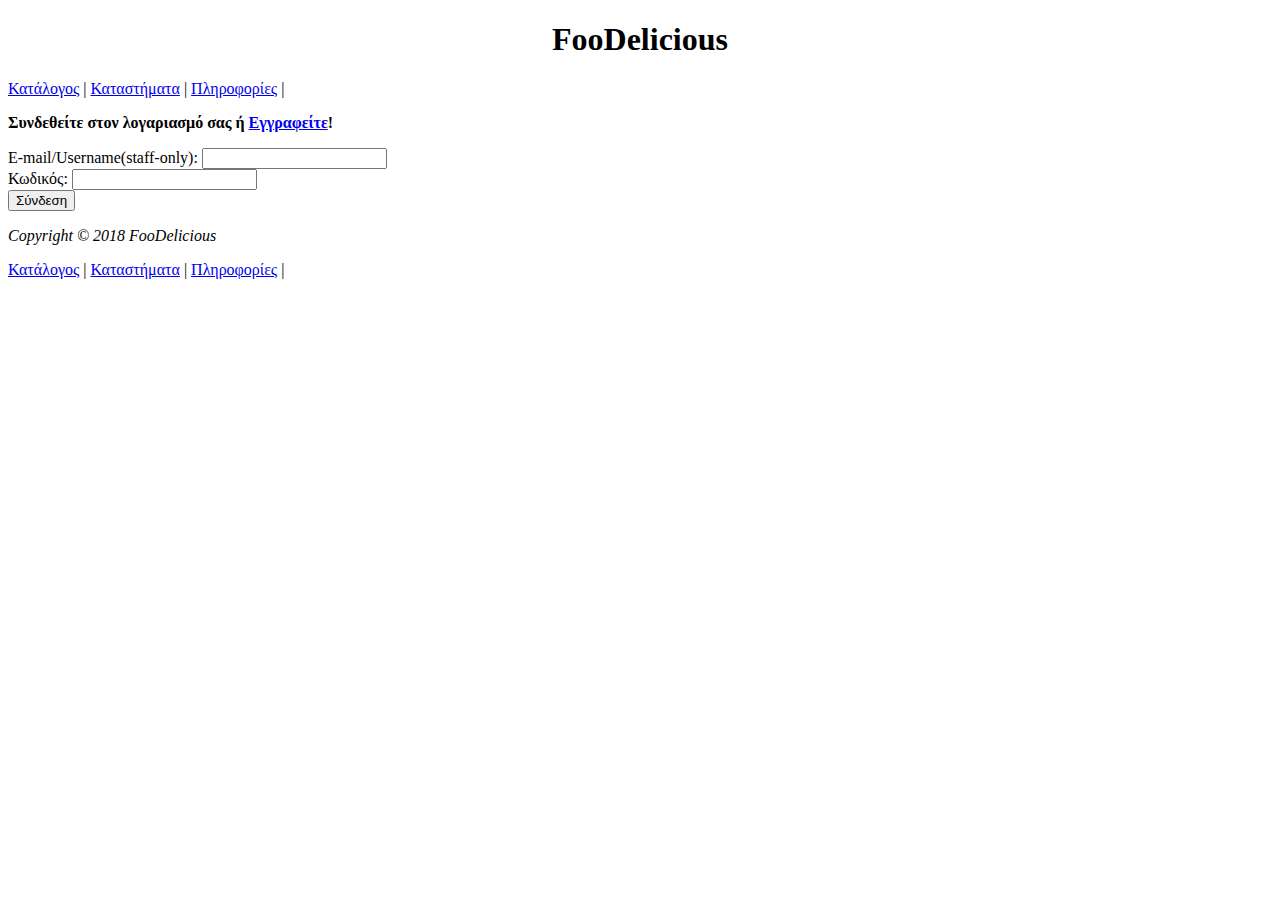
<file: index.html>
<!DOCTYPE html>
<html lang="gr">

<head>
  <meta charset="utf-8">
  <meta name="viewport" content="width=device-width, initial-scale=1">
  <title>
    FooDelicious
  </title>
</head>

<body>
  <header>
    <hgroup>
      <h1  align=center><b>FooDelicious</b></h1>
    </hgroup>
    <nav>
      <p>
  			<a href="#">Κατάλογος</a> |
  			<a href="#">Καταστήματα</a> |
  			<a href="#">Πληροφορίες</a> |
  		</p>
    </nav>
  </header>
  <article>
    <section id="login">
      <p align="left">
        <strong>Συνδεθείτε στον λογαριασμό σας ή <a href="html\Register.html">Εγγραφείτε</a>!</strong>

        <form action="php/login.php" method="post" align="left">
          E-mail/Username(staff-only):   <input type="text"     name="email"    /><br>
          Κωδικός:  <input type="password" name="password" /><br>
                    <input type="submit"   value="Σύνδεση" />
        </form>
      </p>
    </section>
</article>
<footer>
  <p><em>Copyright &copy; 2018 FooDelicious</em></p>
  <nav>
    <p>
      <a href="#">Κατάλογος</a> |
      <a href="#">Καταστήματα</a> |
      <a href="#">Πληροφορίες</a> |
    </p>
  </nav>
</footer>
</body>
</html>
</file>
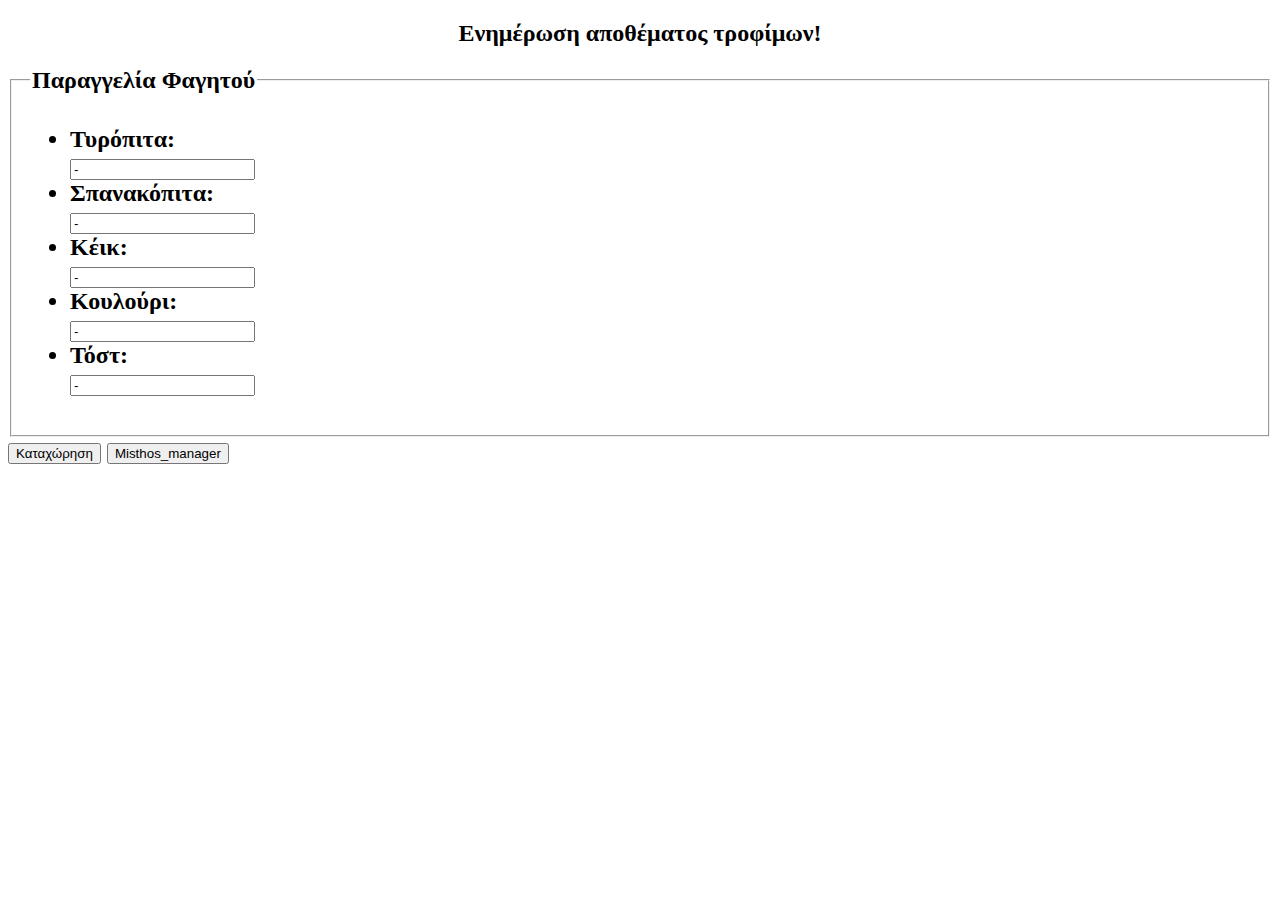
<file: Manager_View.html>
<?php
session_start();
?>

<!DOCTYPE html>
<html lang="gr">

<head>
  <meta charset="utf-8">
  <meta name="viewport" content="initial-scale=1.0, user-scalable=no">
  <title>manager_view</title>
</head>

<body>

  <section>
    <h2 id="order" align="center">Ενημέρωση αποθέματος τροφίμων!<h2>
    <article>

      <form action="Update_stock.php" method="POST" class="wrapper">
        
        <fieldset>
          <legend>Παραγγελία Φαγητού</legend>
          <ul>
            <li>Τυρόπιτα:    </br>  <input type="int" name="chesse"     value="-" /> </li>
            <li>Σπανακόπιτα: </br>  <input type="int" name="spinach"    value="-" /> </li>
            <li>Κέικ:        </br>  <input type="int" name="cake"       value="-" /> </li>
            <li>Κουλούρι:    </br>  <input type="int" name="bread"      value="-" /> </li>
            <li>Τόστ:        </br>  <input type="int" name="toast"      value="-" /> </li>
          </ul>
        </fieldset>
        <input type="submit" value="Καταχώρηση">
		<input type="submit" value="Misthos_manager" >
		
      </form>
    </article>
  </section>
  <div id="breaker"></div>
</body>
</html>
</file>
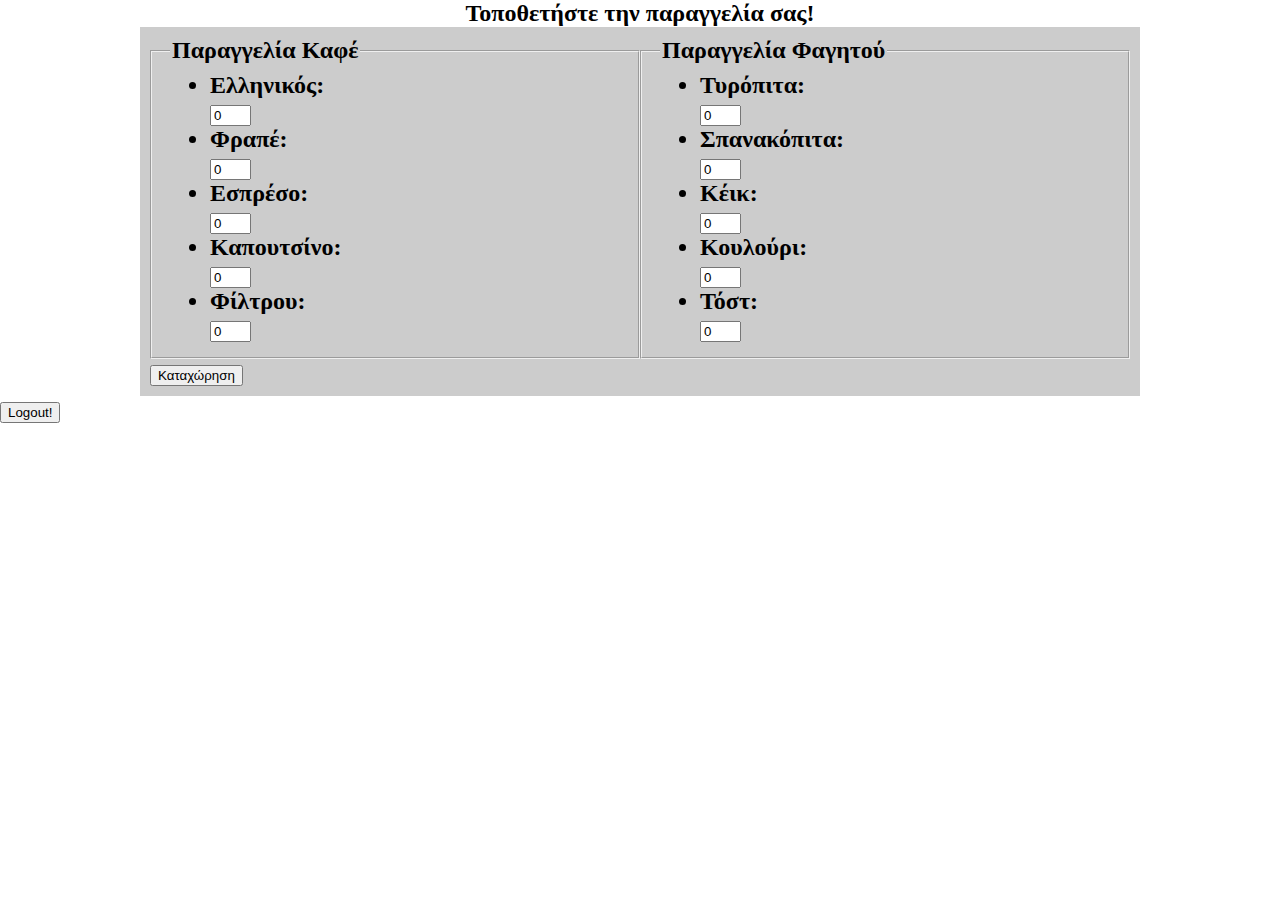
<file: html/Item_Selection.html>
<?php
session_start();
?>

<!DOCTYPE html>
<html lang="gr">

<head>
  <meta charset="utf-8">
  <meta name="viewport" content="initial-scale=1.0, user-scalable=no">
  <link rel="stylesheet" type="text/css" href="../css/fieldset.css">
  <link rel="stylesheet" type="text/css" href="../css/client_location.css">
  <title>Item_Selection</title>
</head>

<body>

  <section>
    <h2 id="order" align="center">Τοποθετήστε την παραγγελία σας!<h2>
    <article>

      <form action="../html/Location_Selection.html" method="POST" class="wrapper">
        <fieldset>
          <legend>Παραγγελία Καφέ</legend>
          <ul>
            <li>Ελληνικός: </br>  <input type="int" name="greek"      value=0 /> </li>
            <li>Φραπέ:     </br>  <input type="int" name="frape"      value=0 /> </li>
            <li>Εσπρέσο:   </br>  <input type="int" name="espreso"    value=0 /> </li>
            <li>Καπουτσίνο:</br>  <input type="int" name="cappuccino" value=0 /> </li>
            <li>Φίλτρου:   </br>  <input type="int" name="french"     value=0 /> </li>
          </ul>
        </fieldset>
        <fieldset>
          <legend>Παραγγελία Φαγητού</legend>
          <ul>
            <li>Τυρόπιτα:    </br>  <input type="int" name="chesse"     value=0 /> </li>
            <li>Σπανακόπιτα: </br>  <input type="int" name="spinach"    value=0 /> </li>
            <li>Κέικ:        </br>  <input type="int" name="cake"       value=0 /> </li>
            <li>Κουλούρι:    </br>  <input type="int" name="bread"      value=0 /> </li>
            <li>Τόστ:        </br>  <input type="int" name="toast"      value=0 /> </li>
          </ul>
        </fieldset>
        <input type="submit" value="Καταχώρηση">
      </form>
      <form action="../php/logout.php">
        <input type="submit" value="Logout!">
      </form>
    </article>
  </section>
  <div id="breaker"></div>
</body>
</html>
</file>
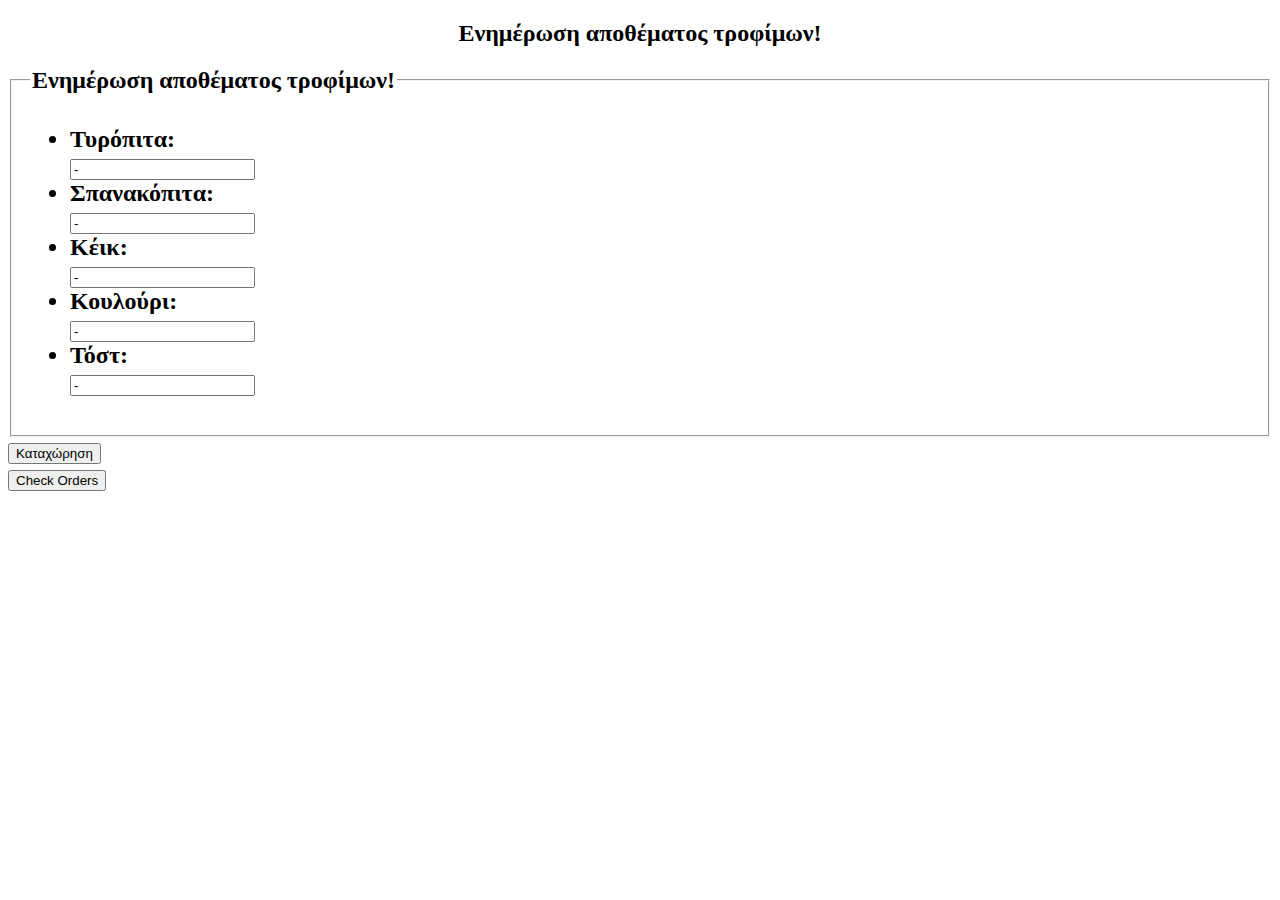
<file: html/Manager_View.html>
<?php
session_start();
?>

<!DOCTYPE html>
<html lang="gr">

<head>
  <meta charset="utf-8">
  <meta name="viewport" content="initial-scale=1.0, user-scalable=no">
  <title>manager_view</title>
</head>

<body>

  <section>
    <h2 id="order" align="center">Ενημέρωση αποθέματος τροφίμων!<h2>
    <article>

      <form action="../php/Update_stock.php" method="POST" class="wrapper">

        <fieldset>
          <legend>Ενημέρωση αποθέματος τροφίμων!</legend>
          <ul>
            <li>Τυρόπιτα:    </br>  <input type="int" name="chesse"     value="-" /> </li>
            <li>Σπανακόπιτα: </br>  <input type="int" name="spinach"    value="-" /> </li>
            <li>Κέικ:        </br>  <input type="int" name="cake"       value="-" /> </li>
            <li>Κουλούρι:    </br>  <input type="int" name="bread"      value="-" /> </li>
            <li>Τόστ:        </br>  <input type="int" name="toast"      value="-" /> </li>
          </ul>
        </fieldset>
        <input type="submit" value="Καταχώρηση">

      </form>
      <form action="../php/OrdersInProgress.php" method="POST" class="wrapper">
        <input type="submit" value="Check Orders">
      </form>
    </article>
  </section>
  <div id="breaker"></div>
</body>
</html>
</file>
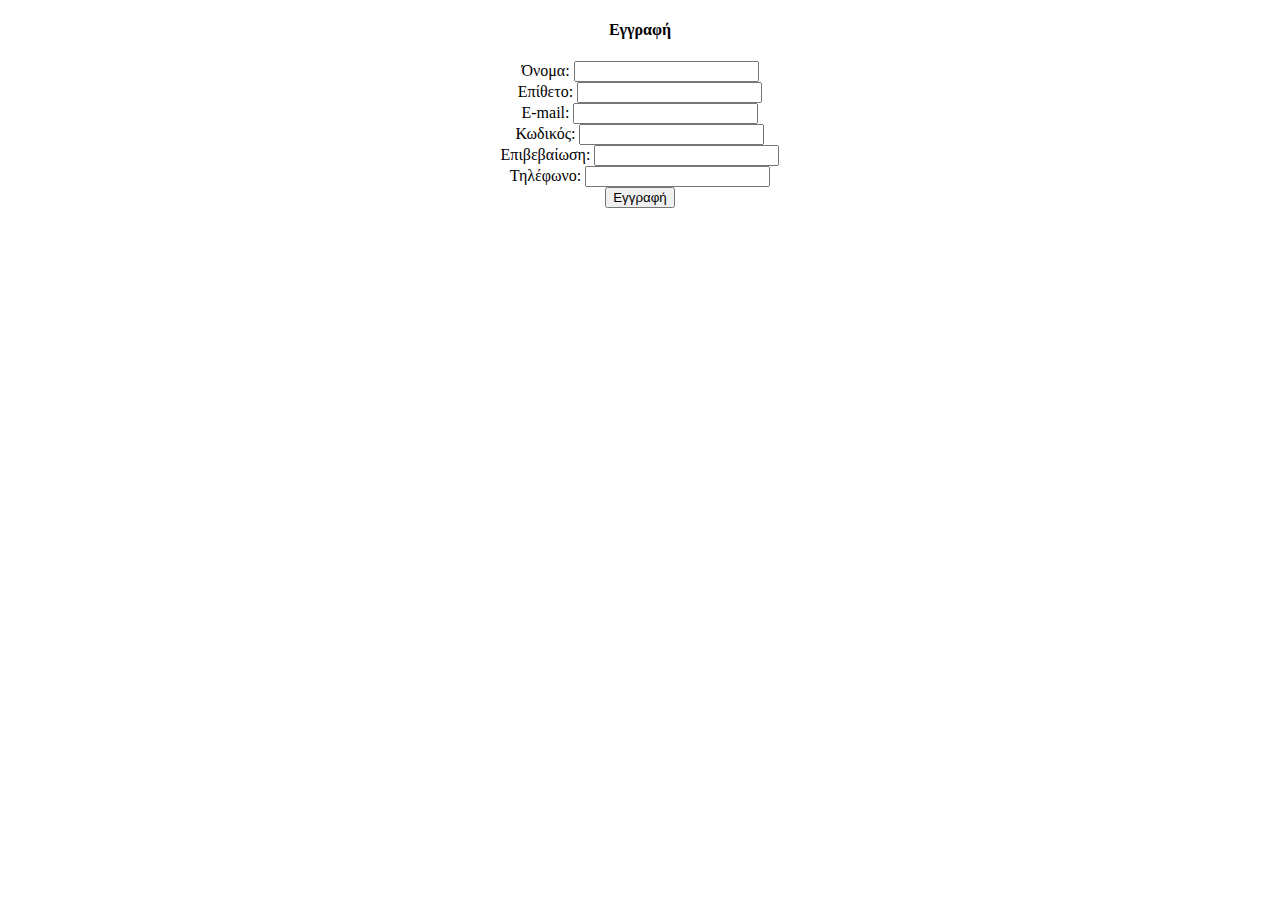
<file: html/Register.html>
<!DOCTYPE html>
<html lang="gr">

<head>
<meta charset="UTF-8">
<meta name="viewport" content="width=device-width, initial-scale=1">
  <title>Καλως ήλθατε!</title>
</head>

<body>
  <section>
    <h4 id="registerpage" align="center">Εγγραφή</h4>
    <article id="register">
      <form action="..\php\register.php" method="POST" align="center">
	      Όνομα:        <input type="text"     name="name"      required    /><br>
        Επίθετο:      <input type="text"     name="surname"   required    /><br>
		    E-mail:       <input type="text"     name="email"     required    /><br>
        Κωδικός:      <input type="password" name="password"  required    /><br>
        Επιβεβαίωση:  <input type="password" name="password2" required    /><br>
        Τηλέφωνο:     <input type="tel"      name="telephone" required  pattern="[0-9]{10}"  /><br>
                      <input type="submit"   name="submit" value="Εγγραφή"/>
      </form>
    </article>
  </section>
</body>

</html>
</file>
<file: css/fieldset.css>
*{
    box-sizing: border-box;
    margin: 0;
}
.wrapper{
    margin: auto;
    width: 100%;
    max-width: 1000px;
    padding:10px;
    background-color: #ccc;
}
fieldset{
    float: left;
    width: 50%;
    display: inline-block;
    box-sizing: border-box;
}
fieldset input{
    width: 10%;
}
.wrapper #breaker{
    clear: both;
}
</file>
<file: css/client_location.css>
/* Always set the map height explicitly to define the size of the div
 * element that contains the map. */
#map {
  height: 50%;
  width: 50%;
  margin: auto;
}
/* Optional: Makes the sample page fill the window. */
html, body {
  height: 100%;
  margin: 0 ;
  padding: 0 ;
}
#description {
  font-family: Roboto;
  font-size: 15px;
  font-weight: 300;
}

#infowindow-content .title {
  font-weight: bold;
}

#infowindow-content {
  display: none;
}

#map #infowindow-content {
  display: inline;
}

.pac-card {
  margin: 10px 10px 0 0;
  border-radius: 2px 0 0 2px;
  box-sizing: border-box;
  -moz-box-sizing: border-box;
  outline: none;
  box-shadow: 0 2px 6px rgba(0, 0, 0, 0.3);
  background-color: #fff;
  font-family: Roboto;
}

#pac-container {
  padding-bottom: 12px;
  margin-right: 12px;
}

.pac-controls {
  display: inline-block;
  padding: 5px 11px;
}

.pac-controls label {
  font-family: Roboto;
  font-size: 13px;
  font-weight: 300;
}

#pac-input {
  background-color: #fff;
  font-family: Roboto;
  font-size: 15px;
  font-weight: 300;
  margin-left: 12px;
  padding: 0 11px 0 13px;
  text-overflow: ellipsis;
  width: 400px;
}

#pac-input:focus {
  border-color: #4d90fe;
}

#title {
  color: #fff;
  background-color: #4d90fe;
  font-size: 25px;
  font-weight: 500;
  padding: 6px 12px;
}
</file>
